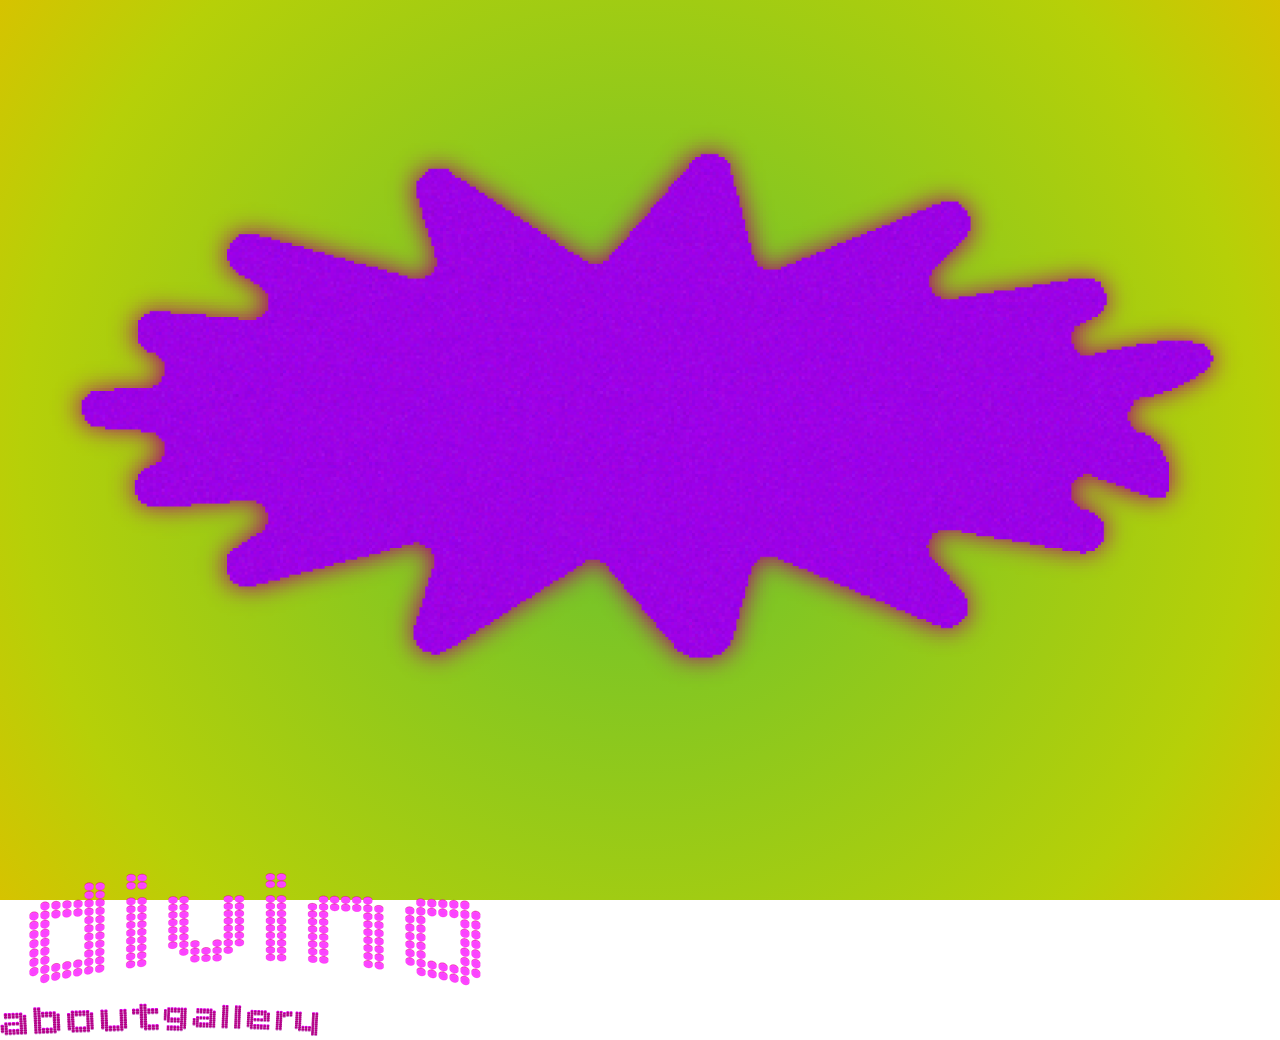
<file: index.html>
<!DOCTYPE html>
<html lang="en">
<head>
  <meta charset="UTF-8" />
  <meta name="viewport" content="width=device-width, initial-scale=1.0" />
  <title>Home - Carlo Milan Design</title>
  <link rel="stylesheet" href="styles.css" />
</head>
<body class ="full-height">
  <div class="container">
    <div class="splatter-container">
      <img src="assets/paint splatter.png" alt="Paint Splatter" class="splatter-image" />
      
      <a href="index.html">
        <img src="assets/title.png" alt="Carlo Milan Design" class="splatter-text" />
      </a>

      <div class="buttons">
        <a href="about.html" class="button" id="about">
          <img src="assets/about.png" alt="About Button" />
        </a>
        <a href="gallery.html" class="button" id="gallery_btn">
          <img src="assets/gallery.png" alt="Gallery Button" />
        </a>
      </div>
    </div>
  </div>
</body>
</html>
</file>
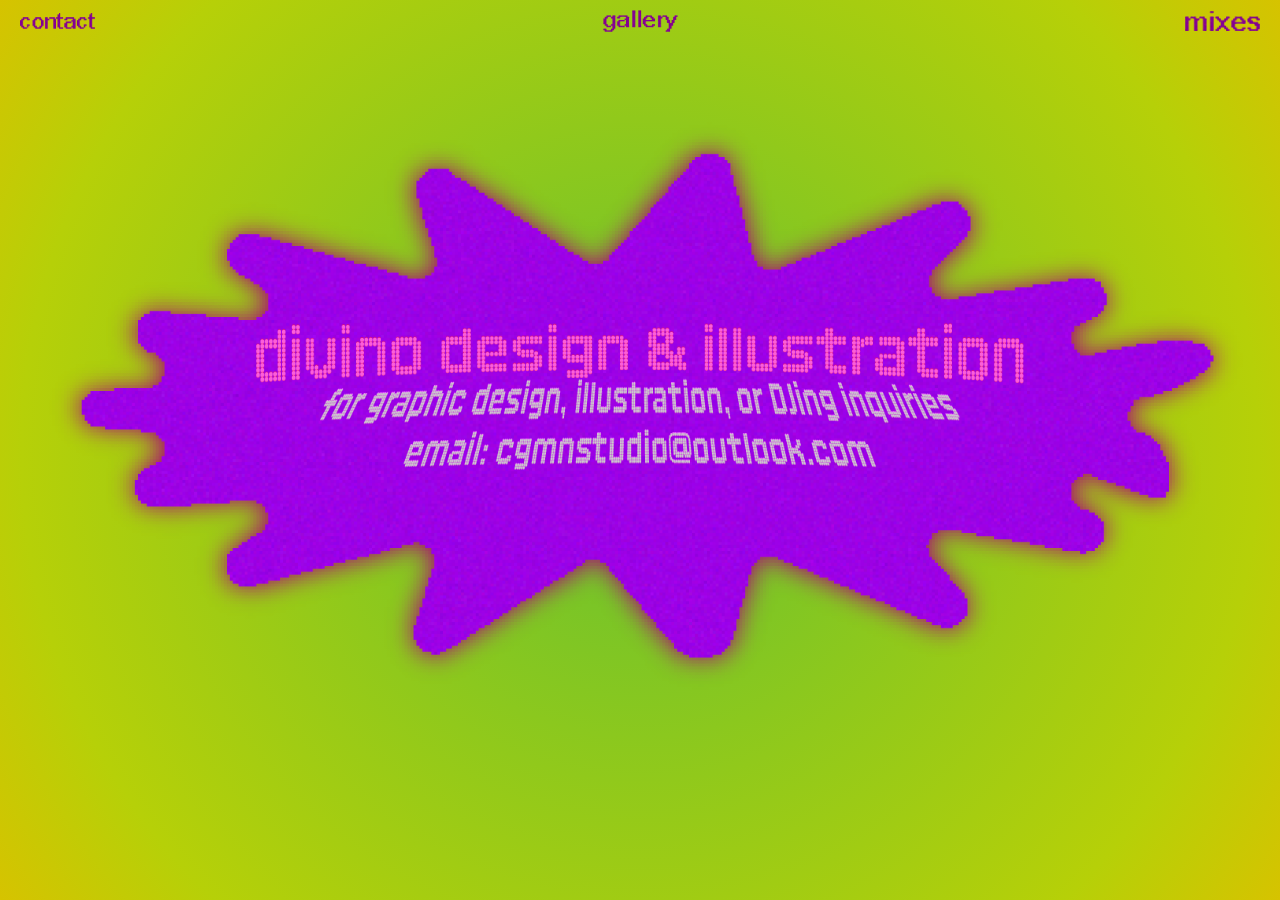
<file: contact.html>
<!DOCTYPE html>
<html lang="en">
<head>
  <link rel="stylesheet" href="styles.css" />
  <meta charset="UTF-8" />
  <meta name="viewport" content="width=device-width, initial-scale=1.0" />
  <title>Contact - CGMN Design</title>
</head>
<body>
  <!-- Header with three buttons -->
  <header>
    <a href="contact.html">
      <img src="assets/contact button.png" alt="Contact Button" />
    </a>
    <a href="gallery.html">
      <img src="assets/gallery button.png" alt="Gallery Button" />
    </a>
    <a href="mixes.html">
      <img src="assets/mixes button.png" alt="Mixes Button" />
    </a>
  </header>

<!-- Splatter section -->
<main>
    <div class="splatter-container">
      <img src="assets/paint splatter.png" alt="Paint Splatter" class="splatter-image" />
      
      <!-- Title and Subtitle in the center -->
      <div class="text-container">
        <a href="index.html">
        <img src="assets/contact page title.png" alt="Divino" class="contact-title-image" />
        </a>
        <img src="assets/contact page subtitle2.png" alt="Subtitle Image" class="subtitle-image contact-subtitle-image" />
      </div>
    </div>
  </main>
</body>
</html>
</file>
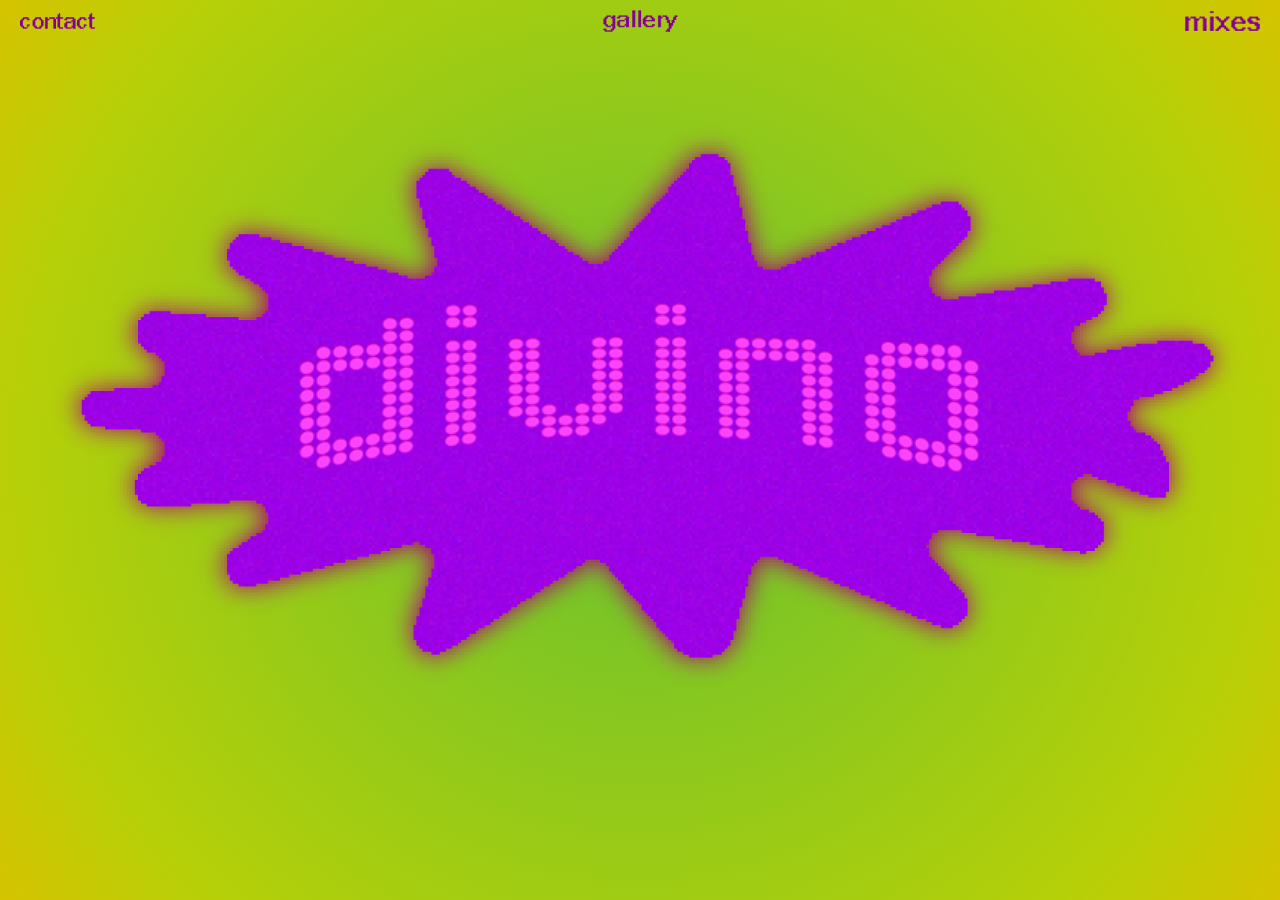
<file: mixes.html>
<!DOCTYPE html>
<html lang="en">
<head>
    <meta charset="UTF-8">
    <meta name="viewport" content="width=device-width, initial-scale=1.0">
    <title>Mixes - CGMN Design</title>
    <link rel="stylesheet" href="styles.css">
</head>
<body>
    <!-- Header with three buttons -->
    <header>
        <a href="contact.html">
            <img src="assets/contact button.png" alt="Contact Button">
        </a>
        <a href="gallery.html">
            <img src="assets/gallery button.png" alt="Gallery Button">
        </a>
        <a href="mixes.html">
            <img src="assets/mixes button.png" alt="Mixes Button">
        </a>
    </header>

    <!-- Splatter section -->
    <main>
        <div class="splatter-container">
            <img src="assets/paint splatter.png" alt="Paint Splatter" class="splatter-image">
            <div class="text-container">
                <a href="index.html">
                    <img src="assets/title.png" alt="Divino" class="mixes-title-image">
                </a>
            </div>
        </div>
    </main>
</body>
</html>
</file>
<file: styles.css>
/* General Styles */
html, body {
  margin: 0;
  padding: 0;
  height: 100%;
  font-family: Arial, sans-serif;
  background: radial-gradient(circle, rgba(102,193,49,1) 0%, rgba(182,208,8,1) 79%, rgba(214,195,0,1) 100%);
  background-attachment: fixed; /* Ensure the gradient stays fixed during scrolling */
}

a {
  text-decoration: none;
  color: inherit;
}

/* Header Styles */
header {
  display: flex;
  justify-content: space-between; /* Evenly space buttons */
  align-items: center;
  padding: 10px 20px;
  background: transparent; /* Make the header background transparent to show the gradient */
  position: fixed;
  top: 0;
  left: 0;
  width: 100%;
  z-index: 10;
  box-sizing: border-box; /* Ensure padding doesn't affect width */
}

header a img {
  width: 75px; /* Adjust button size */
  height: auto;
  transition: transform 0.2s ease;
}

header a img:hover {
  transform: scale(1.1); /* Slight zoom on hover */
}

/* Main Splatter Section */
.splatter-container {
  position: relative;
  width: 100%;
}

.splatter-image {
  width: 100%;
  height: auto;
}

.text-container {
  position: absolute;
  top: 45%; /* Center the text vertically */
  left: 50%;
  transform: translate(-50%, -50%);
  text-align: center;
  display: flex;
  flex-direction: column;
  align-items: center;
}

.title-image {
  display: block;
  width: 80vw; /* Use viewport width for dynamic scaling */
  max-width: 1200px; /* Allow the title image to grow larger on wide screens */
  height: auto;
  margin-top: 20px;
}

.subtitle-image {
  display: block;
  width: 40vw; /* Use viewport width for dynamic scaling */
  max-width: 800px; /* Allow the subtitle to grow larger on wide screens */
  height: auto;
  margin-top: -25px; /* Add a small gap between title and subtitle */
}

.contact-title-image {
  display: block;
  width: 60vw; /* Use viewport width for dynamic scaling */
  max-width: 1200px; /* Allow the title image to grow larger on wide screens */
  height: auto;
  margin-top: 21px; /* Add a small gap between title and subtitle */
}

/* Specific spacing for the Contact/About page subtitle */
.contact-subtitle-image {
  display: block;
  width: 50vw; /* Use viewport width for dynamic scaling */
  max-width: 1000px; /* Allow the subtitle to grow larger on wide screens */
  height: auto;
  margin-top: -5px; /* Add a small gap between title and subtitle */
}

/* Ensure the <a> tag wrapping the title image does not affect styling */
.text-container a {
  display: flex; /* Use flex to center the <a> tag */
  justify-content: center; /* Center the content horizontally */
  align-items: center; /* Center the content vertically */
  text-decoration: none; /* Remove any default underline styling */
  padding: 0; /* Remove any default padding */
  margin: 0; /* Remove any default margin */
  border: none; /* Remove any default border */
  width: 100%; /* Ensure the <a> tag spans the full width of the container */
}

.contact-title-image, .title-image {
  display: block;
  width: 60vw; /* Use viewport width for dynamic scaling */
  max-width: 1200px; /* Allow the title image to grow larger on wide screens */
  height: auto;
}

/* Title Images for Gallery and Mixes */
.gallery-title-image, .mixes-title-image {
  display: block;
  width: 60vw; /* Use viewport width for dynamic scaling */
  max-width: 1200px; /* Allow the title image to grow larger on wide screens */
  height: auto;
  margin-top: 0px; /* Maintain consistent spacing */
}

/* Gallery Container */
.gallery-container {
  width: 100%; /* Full width of the container */
  max-width: 1000px; /* Set a consistent max width for the gallery */
  margin: 0 auto; /* Center the gallery container horizontally */
  padding: 20px; /* Add padding around the gallery */
  display: flex;
  flex-direction: column; /* Stack images vertically */
  align-items: center; /* Center images horizontally */
  box-sizing: border-box; /* Ensure padding doesn't affect the container's width */
  overflow-y: auto; /* Enable vertical scrolling if needed */
  background-color: transparent; /* Ensure the background gradient is visible */
}

/* Gallery Images */
.gallery-image {
  width: 90%; /* Slightly reduce the width to show background on the sides */
  height: auto; /* Maintain aspect ratio */
  margin: 12px auto; /* Center images and add spacing between them */
  border: 4px solid #ab08a8; /* Add a pink border */
  border-radius: 8px; /* Slightly round the corners */
  object-fit: contain; /* Ensure the entire image is visible without cropping */
}

/* Responsive Design */
@media (max-width: 768px) {
  header a img {
    width: 40px; /* Smaller buttons for mobile */
  }

  .text-container {
    top: 40%; /* Move text higher for smaller screens */
  }

  .title-image {
    /* margin-top: 0px; */
    width: 130%; /* Ensure it scales properly on mobile */
    max-width: 150%; /* Adjust title size for smaller screens */
  }

  .subtitle-image {
    width: 90%; /* Ensure it scales properly on mobile */
    max-width: 80%; /* Adjust subtitle size for smaller screens */
    margin-top: -10px; /* Adjust gap for smaller screens */
  }
  .contact-title-image {
    width: 60vw; /* Ensure it scales properly on mobile */
    max-width: 180%; /* Adjust title size for smaller screens */
    margin-top: 35px; /* Maintain gap for contact page */
  }

  .contact-subtitle-image {
    margin-top: -1px; /* Adjust spacing for the Contact/About page on mobile */
    width: 100%; /* Ensure it scales properly on mobile */
    max-width: 150%; /* Adjust subtitle size for smaller screens */
  }

  .gallery-title-image {
    width: 65vw; /* Ensure it scales properly on mobile */
    max-width: 180%; /* Adjust title size for smaller screens */
    margin-top: 16px;
  }

  .mixes-title-image {
    width: 65vw; /* Ensure it scales properly on mobile */
    max-width: 180%; /* Adjust title size for smaller screens */
    margin-top: 16px;
  }

  .gallery {
    padding: 10px; /* Reduce padding for smaller screens */
    margin-top: 20px; /* Adjust margin for smaller screens */
  }

  .gallery-image {
    width: 95%; /* Adjust image width for smaller screens */
    margin: 10px auto; /* Center images and adjust spacing for smaller screens */
  }
}
</file>
